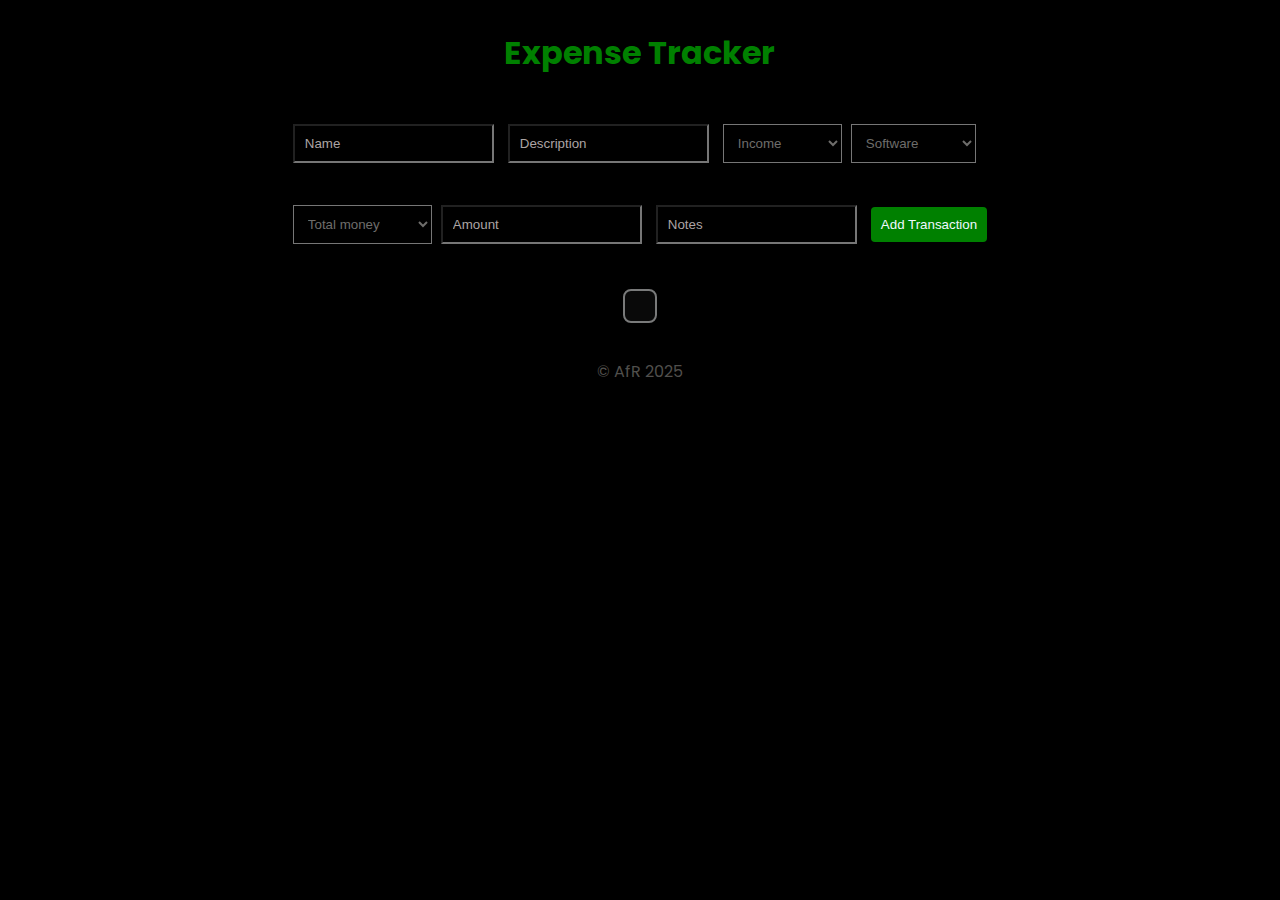
<file: index.html>
<!DOCTYPE html>
<html lang="en">
<head>
    <meta charset="UTF-8">
    <meta name="viewport" content="width=device-width, initial-scale=1.0">
    <title>Expense Tracker</title>
    <link rel="stylesheet" href="style.css">
   
      
</head>
<body>
    <div class="databoard">
        <h1>Expense Tracker</h1>
        <div id="spinner" style="display: none;">
            <div class="loader"></div>
        </div>
        
        <div class="form">
            <div class="part1">
                <input type="text" id="name" placeholder="Name" required>
                <input type="text" id="description" placeholder="Description" required>
                <select id="type">
                    <option value="Income">Income</option>
                    <option value="Expense">Expense</option>
                </select>
                <select id="field">
                    <option value="Software">Software</option>
                    <option value="Hardware">Hardware</option>
                    <option value="Design">Design</option>
                    <option value="Others">Others</option>
                </select>

            </div>
            <div class="part2">
                <select id="filter" onchange="handleViewChange(event)">
                    <option value="Total">Total money</option>
                    <option value="Software">Software</option>
                    <option value="Hardware">Hardware</option>
                    <option value="Design">Design</option>
                    <option value="Others">Others</option>
                </select>
                <input type="number" id="amount" placeholder="Amount" required>
                <input type="text" id="notes" placeholder="Notes">
                <button onclick="addTransaction()">Add Transaction</button>

       
             

            </div>
        
            
          
        </div>

    </div> 
   
    <div id="labelContainer">
        <div class="Total_Income"></div>
        <div class="Total_Expense"></div>
        <div class="Net_Profit_Loss"></div>
        <div class="Net_Profit_Percent"></div>
      </div>
    <footer>
        <p style="color: rgb(80, 79, 76);">&copy; AfR 2025</p>
    </footer>
    <script src="script.js"></script>
</body>
</html>
</file>
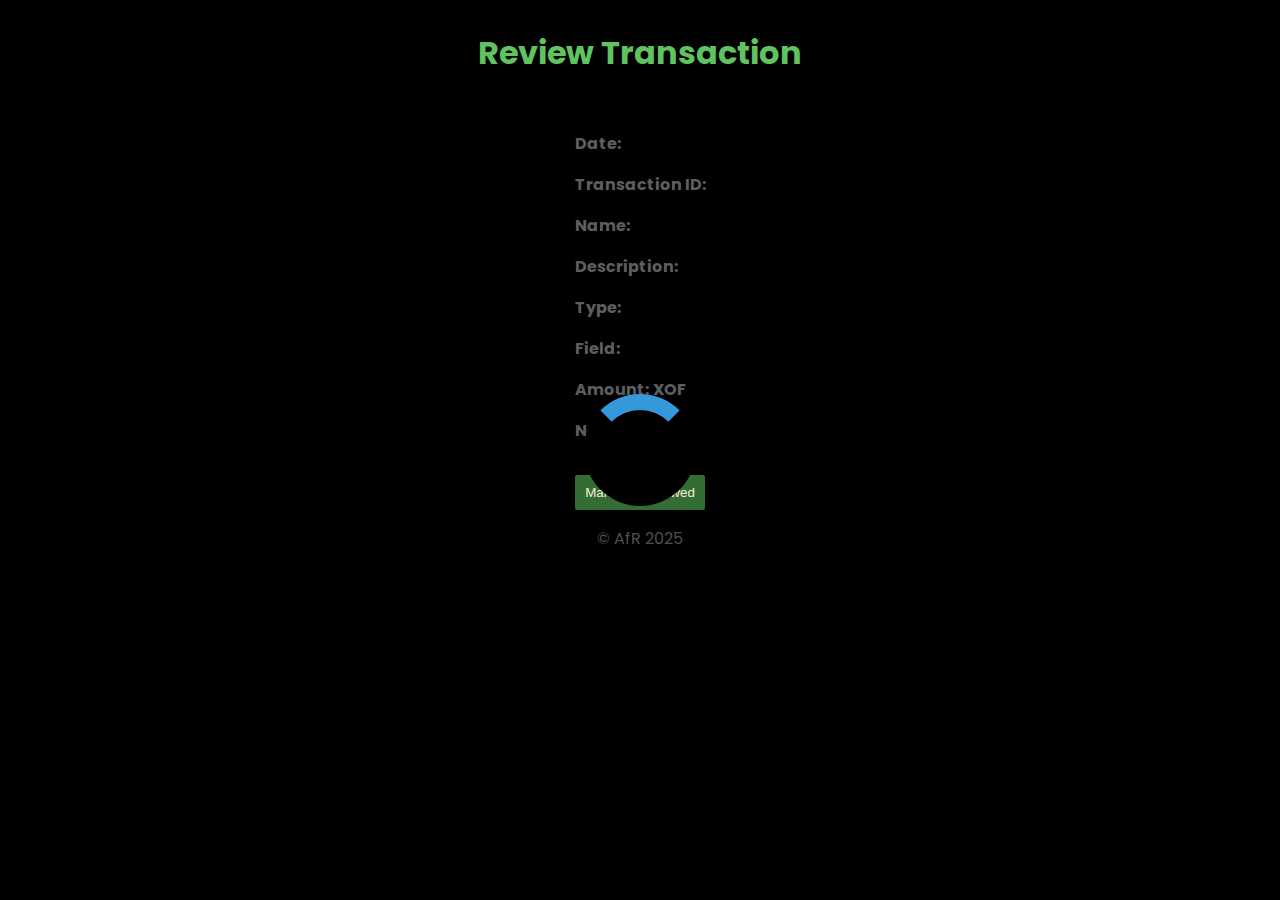
<file: review.html>
<!DOCTYPE html>
<html lang="en">
<head>
    <meta charset="UTF-8">
    <meta name="viewport" content="width=device-width, initial-scale=1.0">
    <title>Review Transaction</title>
    <link rel="stylesheet" href="review.css">
    <script>
       const scriptURL =
       "https://script.google.com/macros/s/AKfycbxCF32mIKYBF1M8HI47ULIZXuZR9e2OhHeAhk86vph0L1YcNh0JI8ouZW26yDpsDRx9MQ/exec"; // Replace with your script URL
        function showSpinner() {
        const spinner = document.getElementById("spinner");
    spinner.style.display = "flex"; // Show the spinner
}

function hideSpinner() {
    const spinner = document.getElementById("spinner");
    spinner.style.display = "none"; // Hide the spinner
}
        // Function to get transaction data by transactionId
        function getTransaction() {
            showSpinner();
            const urlParams = new URLSearchParams(window.location.search);
            const transactionId = urlParams.get('transactionId');
            const token = urlParams.get('token');

            if (!transactionId || !token) {
                alert("Missing transaction ID or token.");
                return;
            }

            fetch(`${scriptURL}?action=getTransaction&transactionId=${transactionId}&token=${token}`, {
                method: "GET"
            })
            .then(response => response.json())
            .then(data => {
                if (data.status === 'success') {
                    console.log()
                    displayTransaction(data.transaction);
                 hideSpinner();
                } else {
                    document.getElementById("demo").innerText = data.message;
                }
            })
            .catch(error => console.error("Error:", error));
        }

        // Function to display transaction data
        function displayTransaction(transaction) {
            document.getElementById('date').innerText = transaction[0];
            document.getElementById('transactionId').innerText = transaction[1];
            document.getElementById('name').innerText = transaction[2];
            document.getElementById('description').innerText = transaction[3];
            document.getElementById('type').innerText = transaction[4];
            document.getElementById('field').innerText = transaction[5];
            document.getElementById('amount').innerText = transaction[6];
            document.getElementById('notes').innerText = transaction[7];
        }

        // Function to mark transaction as reviewed
        function markAsReviewed() {
            showSpinner();
            const urlParams = new URLSearchParams(window.location.search);
            const transactionId = urlParams.get('transactionId');
            const token = urlParams.get('token');

            fetch(scriptURL, {
                method: "POST",
                body: JSON.stringify({
                    action: "reviewTransaction",
                    transactionId,
                    token
                })
            })
            .then(response => response.json())
            .then(data => {
                if (data.status === 'success') { 
                    document.getElementById("demo").innerText  = "Transaction marked as reviewed!";
                 
                } else {
                    document.getElementById("demo").innerText = data.message;
                    
                }
                hideSpinner() ;
            })
            .catch(error => console.error("Error:", error));
        }

        // Call the function to get transaction data on page load
        window.onload = getTransaction;
    </script>
</head>
<body>
    <div class="container">
        <h1>Review Transaction</h1>
        <div id="spinner" style="display: none;">
            <div class="loader"></div>
        </div>
    <div>
        <p id="demo"></p>
        <p><strong>Date:</strong> <span id="date"></span></p>
        <p><strong>Transaction ID:</strong> <span id="transactionId"></span></p>
        <p><strong>Name:</strong> <span id="name"></span></p>
        <p><strong>Description:</strong> <span id="description"></span></p>
        <p><strong>Type:</strong> <span id="type"></span></p>
        <p><strong>Field:</strong> <span id="field"></span></p>
        <p><strong>Amount:</strong> <span id="amount"></span> <b>XOF</b> </p>
        <p><strong>Notes:</strong> <span id="notes"></span></p>
    </div>
    <button onclick="markAsReviewed()">Mark as Reviewed</button>

    </div>
    <footer>
        <p style="color: rgb(80, 79, 76);">&copy; AfR 2025</p>
    </footer>
</body>
</html>
</file>
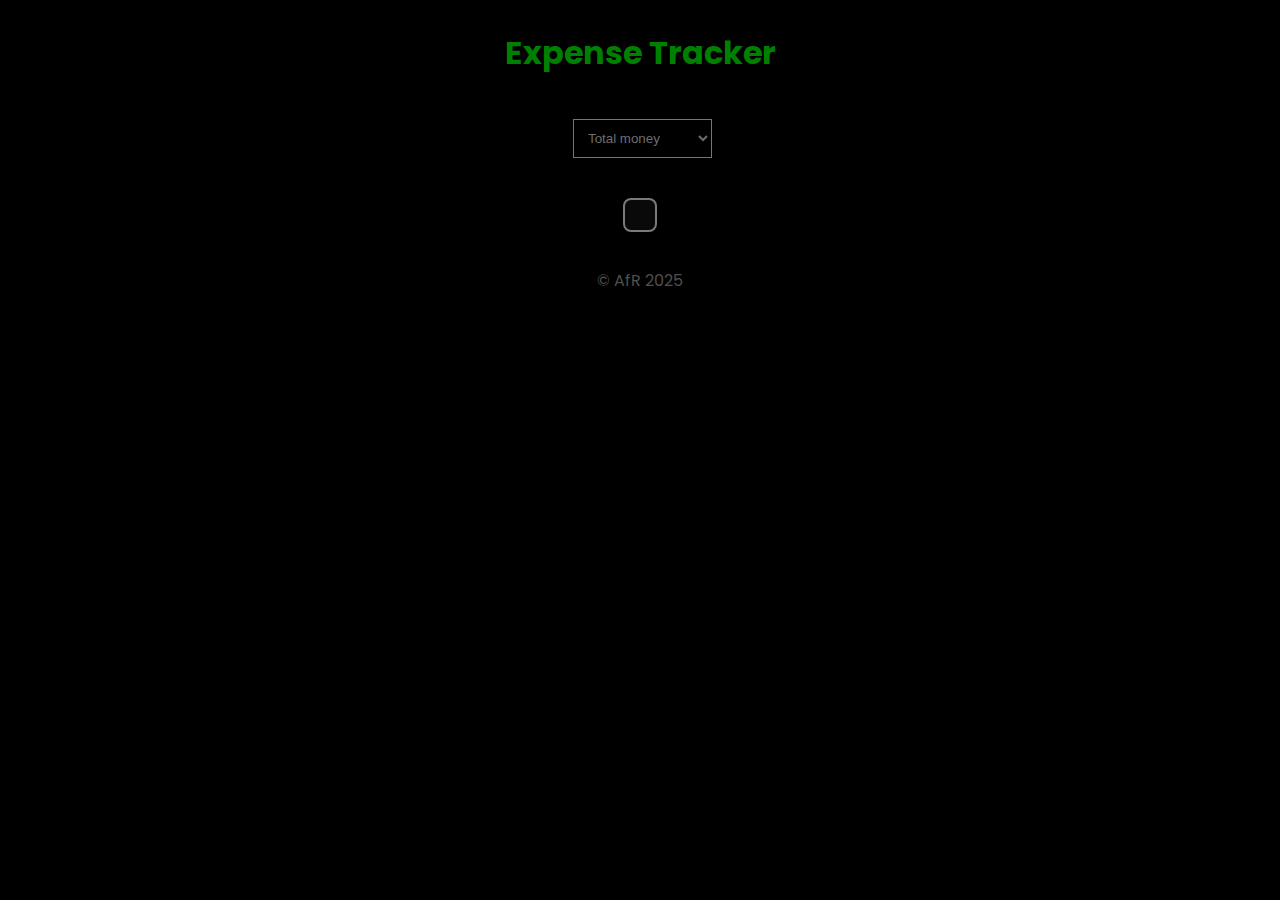
<file: view.html>
<!DOCTYPE html>
<html lang="en">
<head>
    <meta charset="UTF-8">
    <meta name="viewport" content="width=device-width, initial-scale=1.0">
    <title>Expense Tracker</title>
    <link rel="stylesheet" href="style.css">
</head>
<body>
    
        <h1>Expense Tracker</h1>
        <div id="spinner" style="display: none;">
            <div class="loader"></div>
        </div>
        
      
       
        <div class="form">
        
                <select id="filter" onchange="handleViewChange(event)">
                    <option value="Total">Total money</option>
                    <option value="Software">Software</option>
                    <option value="Hardware">Hardware</option>
                    <option value="Design">Design</option>
                    <option value="Others">Others</option>
                </select>

            
          
        </div>
   
    <div id="labelContainer">
        <div class="Total_Income"></div>
        <div class="Total_Expense"></div>
        <div class="Net_Profit_Loss"></div>
        <div class="Net_Profit_Percent"></div>
      </div>
    <footer>
        <p style="color: rgb(80, 79, 76);">&copy; AfR 2025</p>
    </footer>
    <script src="script.js"></script>
</body>
</html>
</file>
<file: style.css>
@import url('https://fonts.googleapis.com/css2?family=Poppins:ital,wght@0,100;0,200;0,300;0,400;0,500;0,600;0,700;0,800;0,900;1,100;1,200;1,300;1,400;1,500;1,600;1,700;1,800;1,900&display=swap');

*{
    background: #000;
}

body {
    font-family: poppins;
    display: flex;
    flex-direction: column;
    justify-content: center;
    align-items: center;
 
}
.databoard{
    display: flex;
    flex-direction: column;
    justify-content: center;
    align-items: center;
}
h1 {
    color: green;
    text-align: center;

}

.form {
    margin: 20px;
    display: flex;
    flex-direction: column;
    gap: 2rem;
    flex-wrap: wrap;
   
}

.form input,  .form button {
    margin: 5px;
    padding: 10px;
    color: #fff;
}
.form select {
    padding-top: 10px;
    padding-bottom: 10px;
    padding-left: 10px;
    padding-right: 35px;
    margin-left: 5px;
    color: rgb(110, 109, 107);
  

}
#type option{
    color: aliceblue !important;
}
.form button{
    color: aliceblue;
    background: green;
    border: none;
    border-radius: 4px;
}
.form input::placeholder{
    color: rgb(172, 164, 164) ;
}

table {
    width: 100%;
    border-collapse: collapse;
    font-weight: 800;
}

table, th, td {
    border: 1px solid #181818;
    color: #28a745;
}

th, td {
    padding: 8px;
    text-align: left;
}

/* General style for the label container */
#labelContainer {
    margin: 20px;
    padding: 15px;
    border: 2px solid #797a7a;
    border-radius: 8px;
    background-color: #090909;
}

/* Style for Total Income label */
.Total_Income,.name_header, .net_profit_percent_header {
    color: #007BFF; /* Blue color */
    font-weight: 700;
    text-transform: capitalize;
}

/* Style for Total Expense label */
.Total_Expense, .expense_header {
    color: #dc3545; /* Red color */
    text-transform: capitalize;
    font-weight: bold;
}

/* Style for Account Balance label */
.Net_Profit_Loss,.income_header {
    color: #28a745; /* Green color */
    text-transform: capitalize;
    font-weight: bold;
}

/* Style for Net Profit Percent label */
.Net_Profit_Percent, .balance_header {
    color: #ffc107; /* Yellow color */
    text-transform: capitalize;
    font-weight: bold;
}


#spinner {
    position: fixed;
    top: 0;
    left: 0;
    width: 100%;
    height: 100%;
    background: transparent; /* Semi-transparent background */
    display: flex;
    justify-content: center;
    align-items: center;
    z-index: 9999; /* Make sure it sits on top of other elements */
}

.loader {
    border: 16px solid transparent; /* Light grey */
    border-top: 16px solid #3498db; /* Blue */
    border-radius: 50%;
    width: 80px; /* Size of the spinner */
    height: 80px; /* Size of the spinner */
    animation: spin 2s linear infinite;
}

@keyframes spin {
    0% { transform: rotate(0deg); }
    100% { transform: rotate(360deg); }
}
</file>
<file: review.css>
@import url('https://fonts.googleapis.com/css2?family=Poppins:ital,wght@0,100;0,200;0,300;0,400;0,500;0,600;0,700;0,800;0,900;1,100;1,200;1,300;1,400;1,500;1,600;1,700;1,800;1,900&display=swap');


*{
    background: #000;
}

body {
    font-family: poppins;
    display: flex;
    flex-direction: column;
    justify-content: center;
    align-items: center;
    color: rgb(92, 94, 96);
 
}
#demo{
    color: aqua;
}
.container{
    display: flex;
    flex-direction: column;
    align-items: center;
    justify-content: center;
    gap: 1rem;
}

.container h1{
    color: rgb(95, 195, 95);
}

.container button{
    background: rgb(51, 109, 51);
    border: none;
    padding: 10px 10px;
    border-radius: 2px;
    color: antiquewhite;
    transition: 0.3s ;
    
}

.container button:hover{
    background-color: rgb(122, 49, 10);
}

#spinner {
    position: fixed;
    top: 0;
    left: 0;
    width: 100%;
    height: 100%;
    background: transparent; /* Semi-transparent background */
    display: flex;
    justify-content: center;
    align-items: center;
    z-index: 9999; /* Make sure it sits on top of other elements */
}

.loader {
    border: 16px solid transparent; /* Light grey */
    border-top: 16px solid #3498db; /* Blue */
    border-radius: 50%;
    width: 80px; /* Size of the spinner */
    height: 80px; /* Size of the spinner */
    animation: spin 2s linear infinite;
}

@keyframes spin {
    0% { transform: rotate(0deg); }
    100% { transform: rotate(360deg); }
}
</file>
